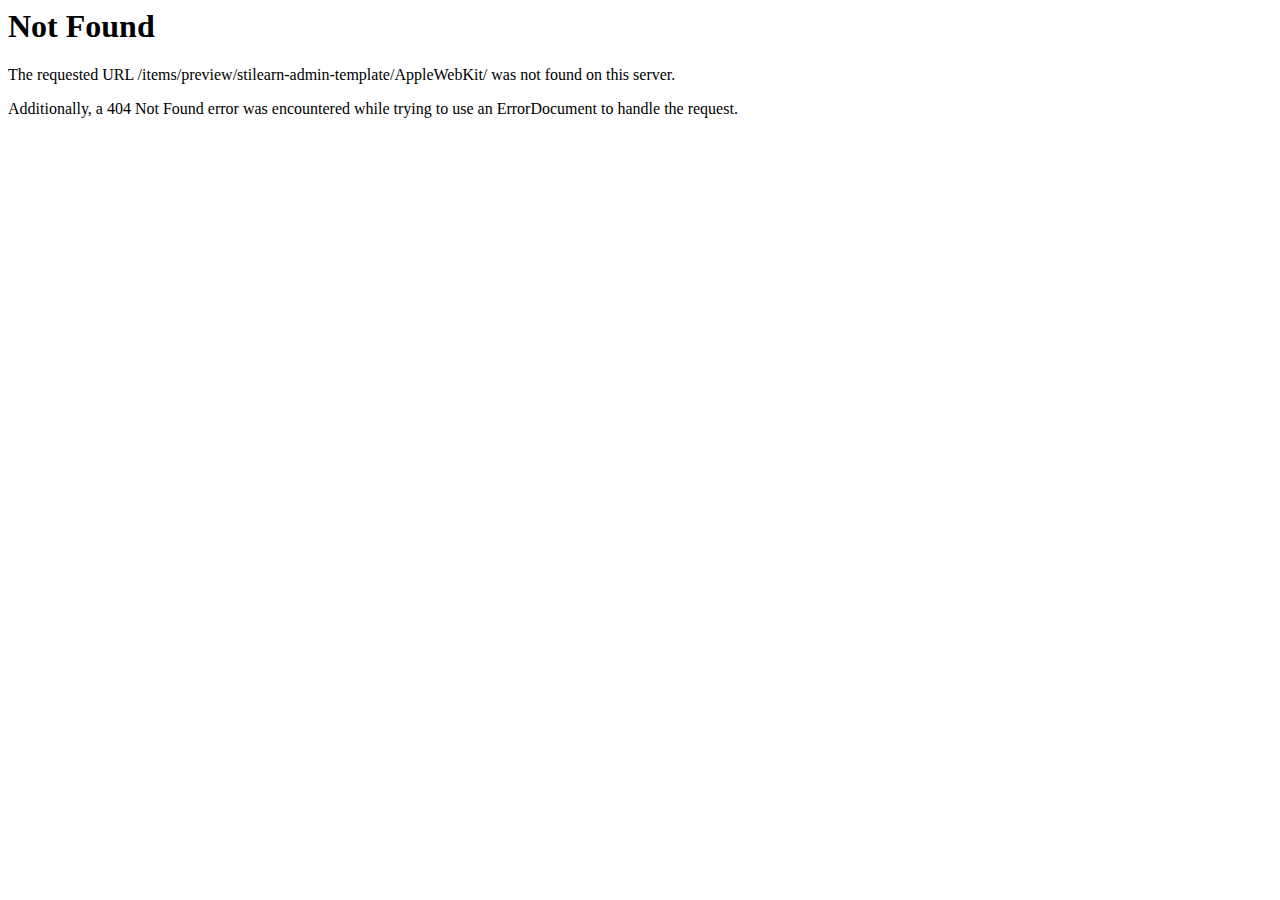
<file: intranet/AppleWebKit/index.html>
<!DOCTYPE HTML PUBLIC "-//IETF//DTD HTML 2.0//EN">
<html><head>
<title>404 Not Found</title>
</head><body>
<h1>Not Found</h1>
<p>The requested URL /items/preview/stilearn-admin-template/AppleWebKit/ was not found on this server.</p>
<p>Additionally, a 404 Not Found
error was encountered while trying to use an ErrorDocument to handle the request.</p>
</body></html>
</file>
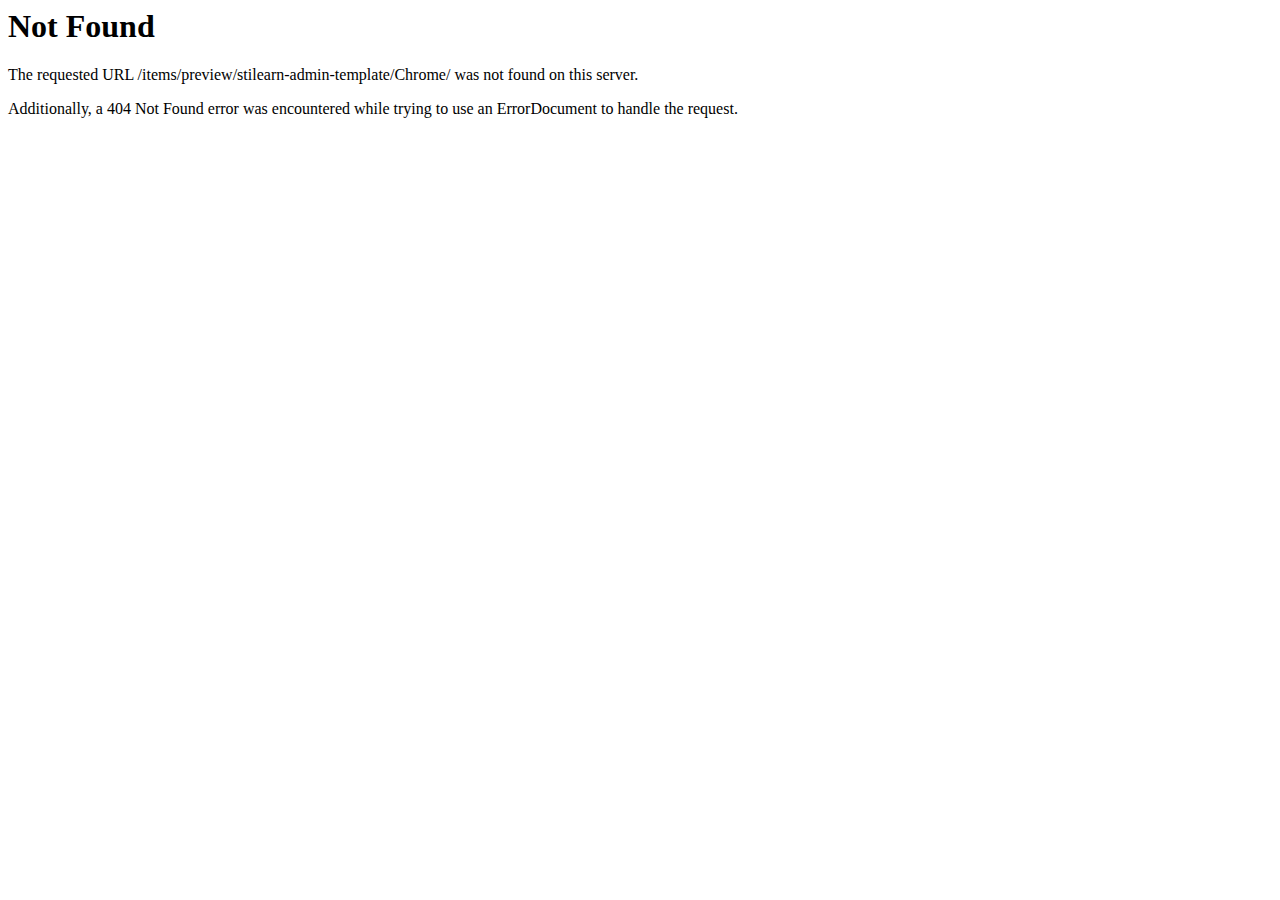
<file: intranet/Chrome/index.html>
<!DOCTYPE HTML PUBLIC "-//IETF//DTD HTML 2.0//EN">
<html><head>
<title>404 Not Found</title>
</head><body>
<h1>Not Found</h1>
<p>The requested URL /items/preview/stilearn-admin-template/Chrome/ was not found on this server.</p>
<p>Additionally, a 404 Not Found
error was encountered while trying to use an ErrorDocument to handle the request.</p>
</body></html>
</file>
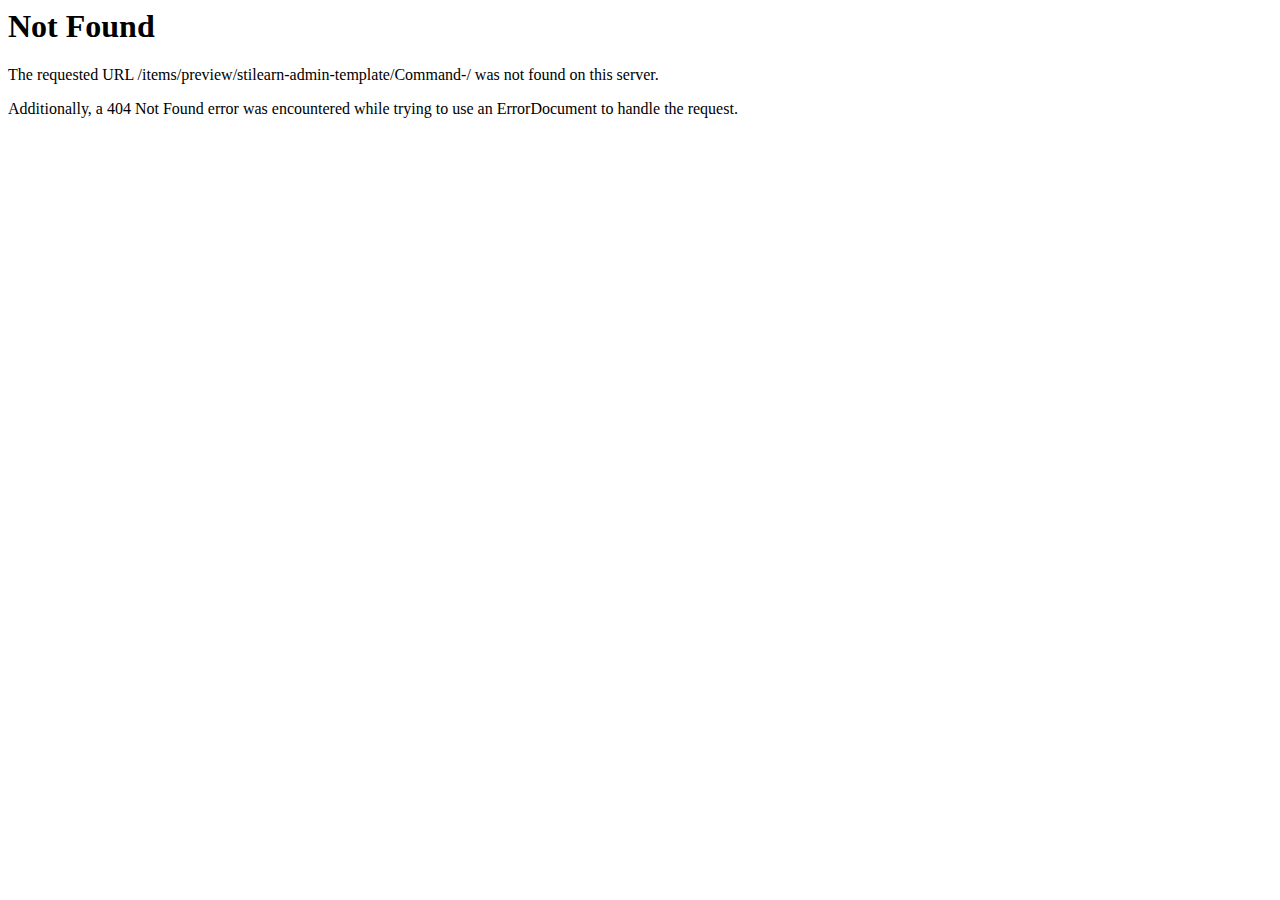
<file: intranet/Command-/index.html>
<!DOCTYPE HTML PUBLIC "-//IETF//DTD HTML 2.0//EN">
<html><head>
<title>404 Not Found</title>
</head><body>
<h1>Not Found</h1>
<p>The requested URL /items/preview/stilearn-admin-template/Command-/ was not found on this server.</p>
<p>Additionally, a 404 Not Found
error was encountered while trying to use an ErrorDocument to handle the request.</p>
</body></html>
</file>
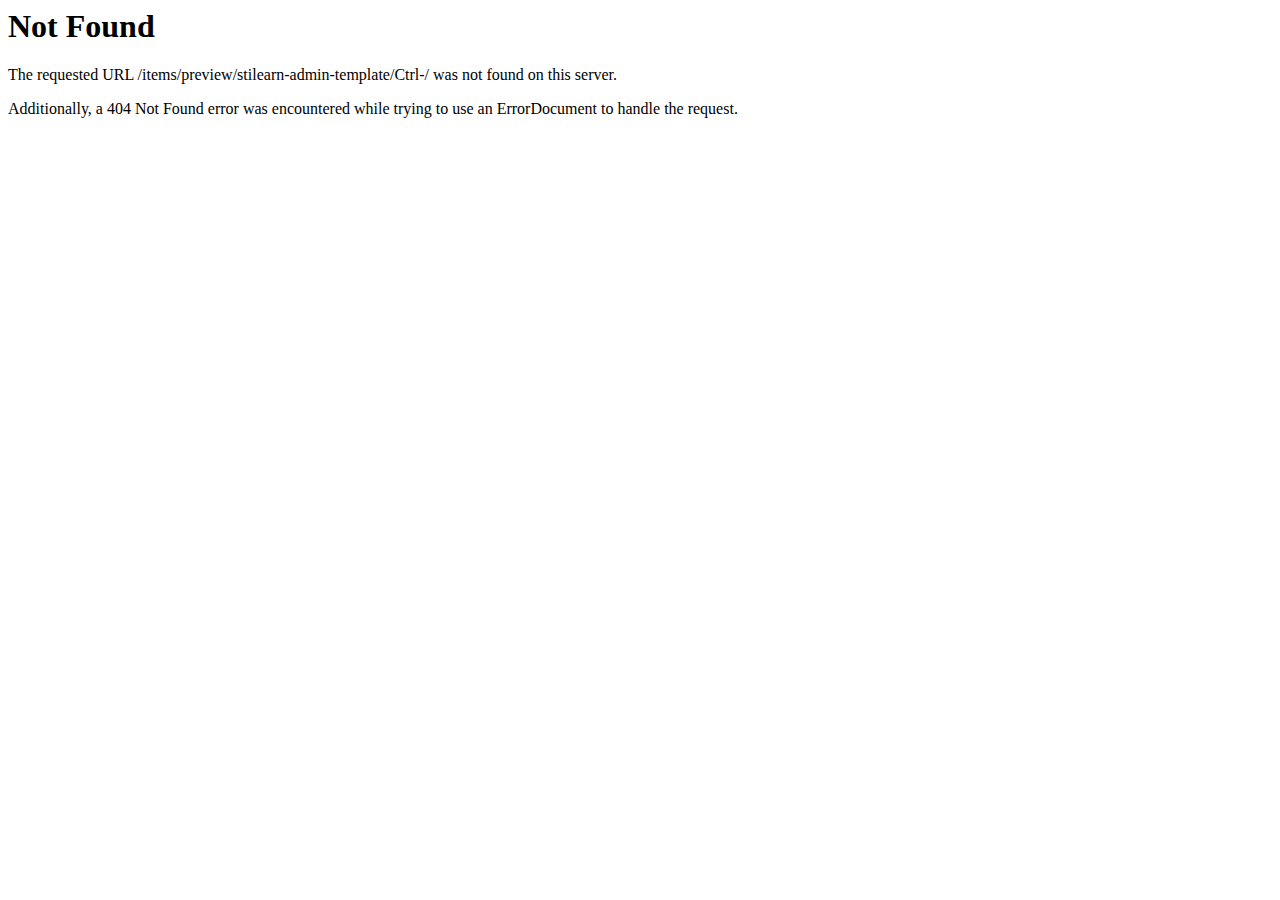
<file: intranet/Ctrl-/index.html>
<!DOCTYPE HTML PUBLIC "-//IETF//DTD HTML 2.0//EN">
<html><head>
<title>404 Not Found</title>
</head><body>
<h1>Not Found</h1>
<p>The requested URL /items/preview/stilearn-admin-template/Ctrl-/ was not found on this server.</p>
<p>Additionally, a 404 Not Found
error was encountered while trying to use an ErrorDocument to handle the request.</p>
</body></html>
</file>
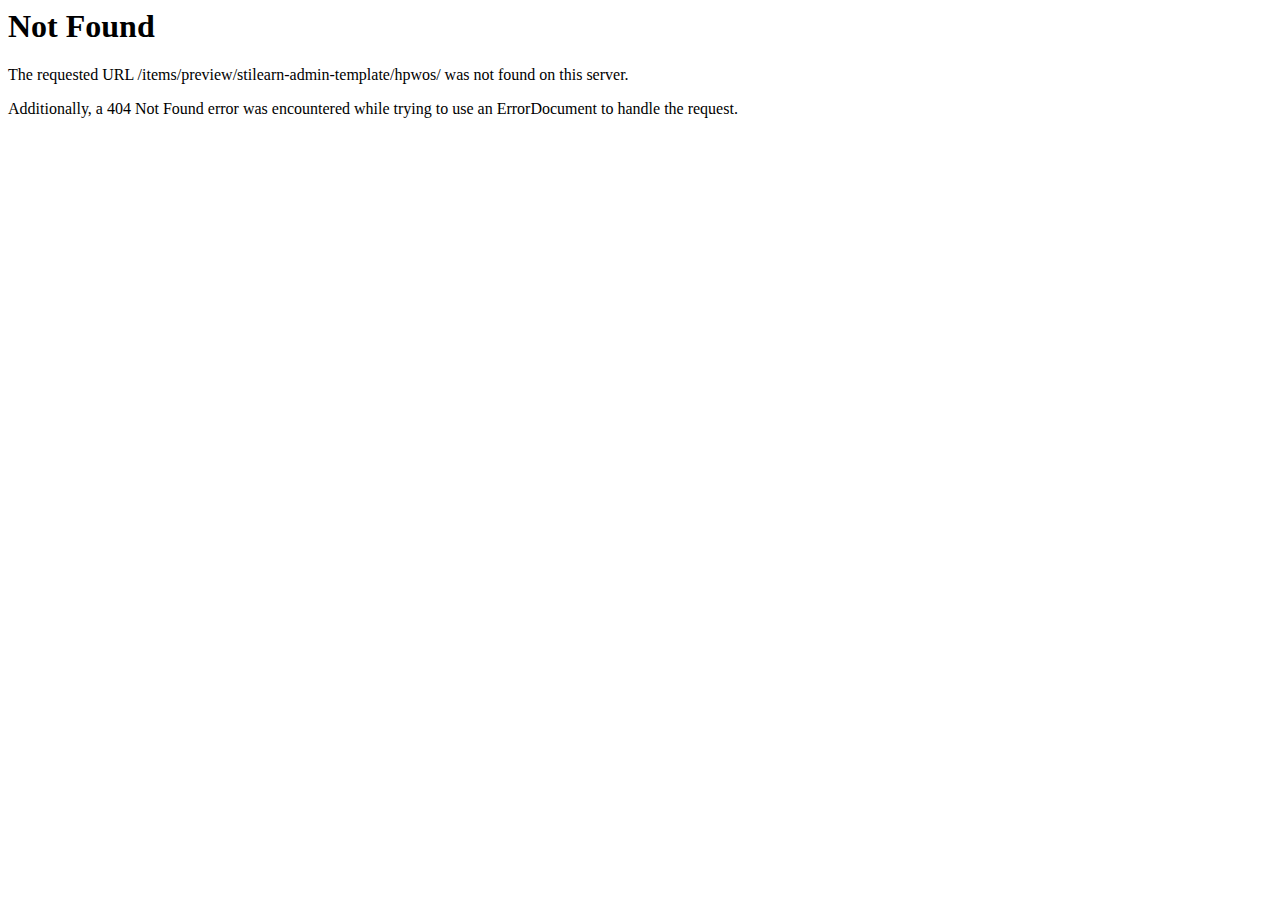
<file: intranet/hpwos/index.html>
<!DOCTYPE HTML PUBLIC "-//IETF//DTD HTML 2.0//EN">
<html><head>
<title>404 Not Found</title>
</head><body>
<h1>Not Found</h1>
<p>The requested URL /items/preview/stilearn-admin-template/hpwos/ was not found on this server.</p>
<p>Additionally, a 404 Not Found
error was encountered while trying to use an ErrorDocument to handle the request.</p>
</body></html>
</file>
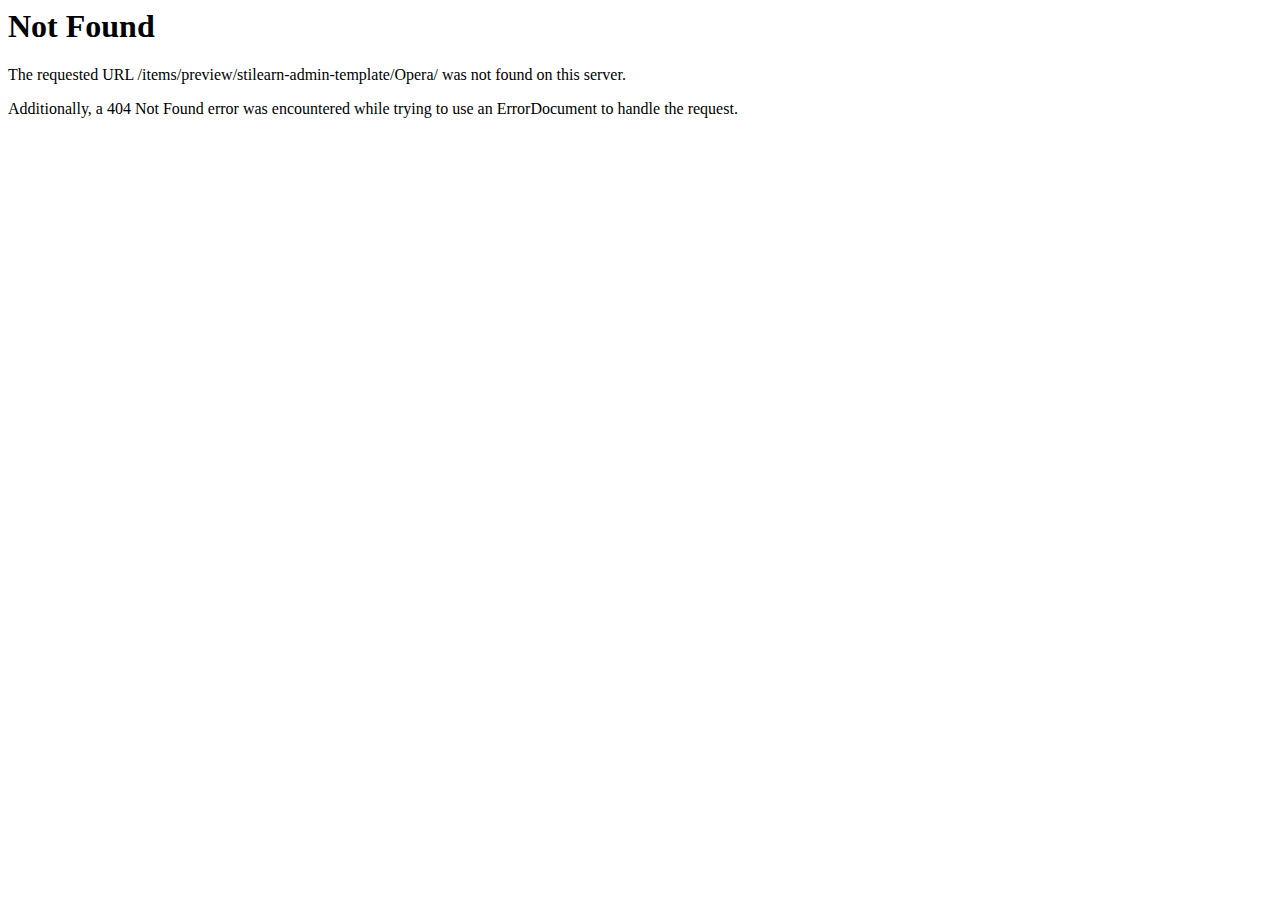
<file: intranet/Opera/index.html>
<!DOCTYPE HTML PUBLIC "-//IETF//DTD HTML 2.0//EN">
<html><head>
<title>404 Not Found</title>
</head><body>
<h1>Not Found</h1>
<p>The requested URL /items/preview/stilearn-admin-template/Opera/ was not found on this server.</p>
<p>Additionally, a 404 Not Found
error was encountered while trying to use an ErrorDocument to handle the request.</p>
</body></html>
</file>
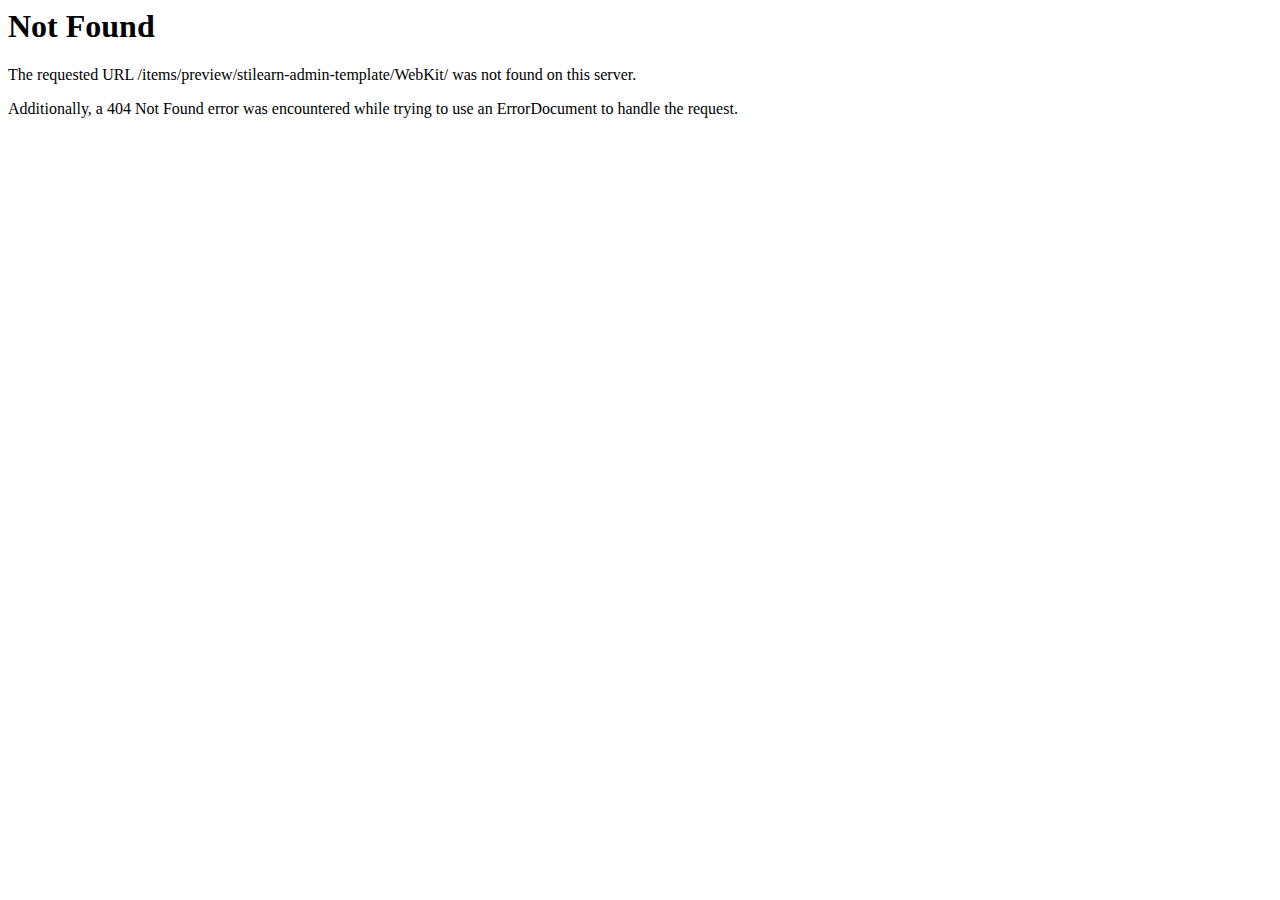
<file: intranet/WebKit/index.html>
<!DOCTYPE HTML PUBLIC "-//IETF//DTD HTML 2.0//EN">
<html><head>
<title>404 Not Found</title>
</head><body>
<h1>Not Found</h1>
<p>The requested URL /items/preview/stilearn-admin-template/WebKit/ was not found on this server.</p>
<p>Additionally, a 404 Not Found
error was encountered while trying to use an ErrorDocument to handle the request.</p>
</body></html>
</file>
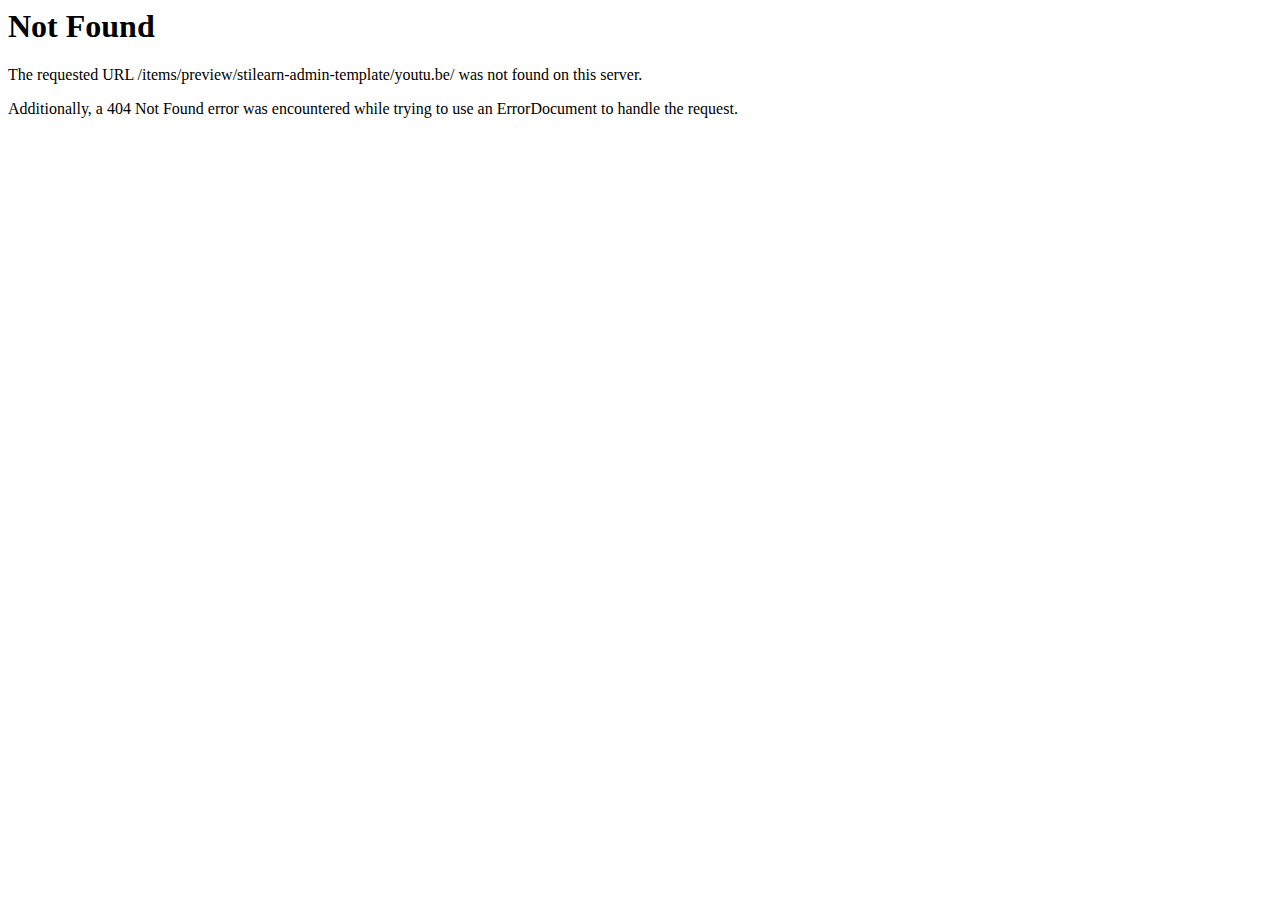
<file: intranet/youtu.be/index.html>
<!DOCTYPE HTML PUBLIC "-//IETF//DTD HTML 2.0//EN">
<html><head>
<title>404 Not Found</title>
</head><body>
<h1>Not Found</h1>
<p>The requested URL /items/preview/stilearn-admin-template/youtu.be/ was not found on this server.</p>
<p>Additionally, a 404 Not Found
error was encountered while trying to use an ErrorDocument to handle the request.</p>
</body></html>
</file>
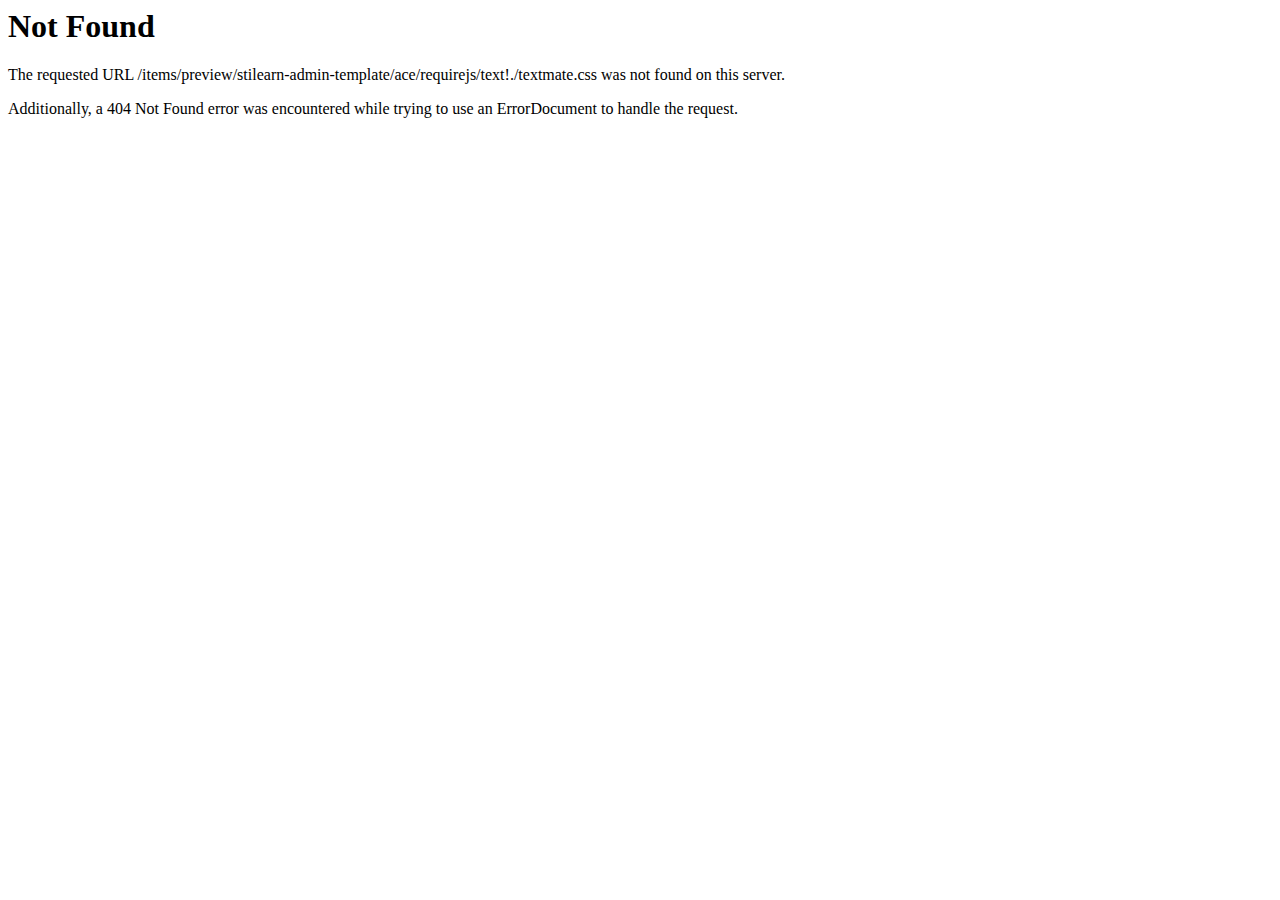
<file: intranet/ace/requirejs/text!_/textmate.html>
<!DOCTYPE HTML PUBLIC "-//IETF//DTD HTML 2.0//EN">
<html><head>
<title>404 Not Found</title>
</head><body>
<h1>Not Found</h1>
<p>The requested URL /items/preview/stilearn-admin-template/ace/requirejs/text!./textmate.css was not found on this server.</p>
<p>Additionally, a 404 Not Found
error was encountered while trying to use an ErrorDocument to handle the request.</p>
</body></html>
</file>
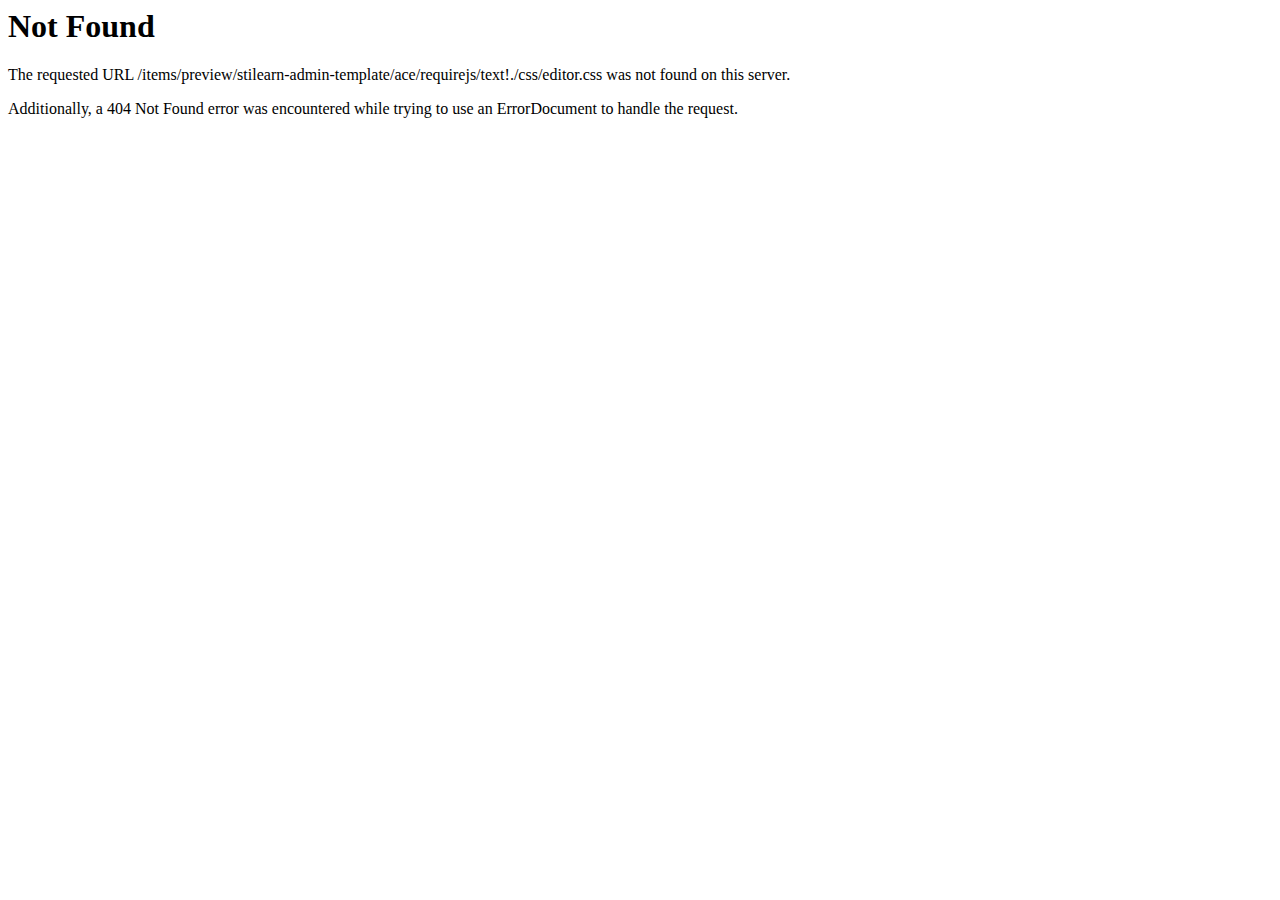
<file: intranet/ace/requirejs/text!_/css/editor.html>
<!DOCTYPE HTML PUBLIC "-//IETF//DTD HTML 2.0//EN">
<html><head>
<title>404 Not Found</title>
</head><body>
<h1>Not Found</h1>
<p>The requested URL /items/preview/stilearn-admin-template/ace/requirejs/text!./css/editor.css was not found on this server.</p>
<p>Additionally, a 404 Not Found
error was encountered while trying to use an ErrorDocument to handle the request.</p>
</body></html>
</file>
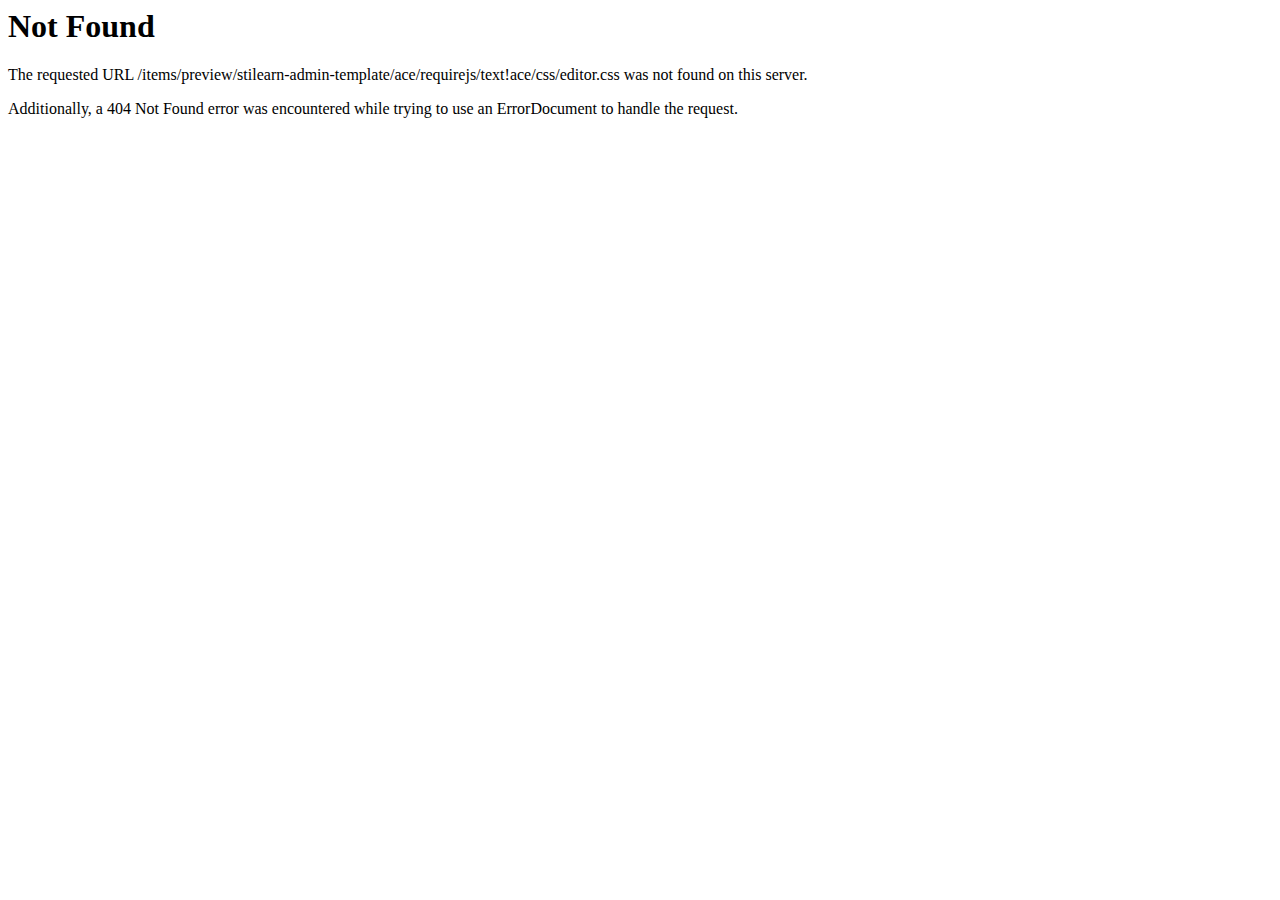
<file: intranet/ace/requirejs/text!ace/css/editor.html>
<!DOCTYPE HTML PUBLIC "-//IETF//DTD HTML 2.0//EN">
<html><head>
<title>404 Not Found</title>
</head><body>
<h1>Not Found</h1>
<p>The requested URL /items/preview/stilearn-admin-template/ace/requirejs/text!ace/css/editor.css was not found on this server.</p>
<p>Additionally, a 404 Not Found
error was encountered while trying to use an ErrorDocument to handle the request.</p>
</body></html>
</file>
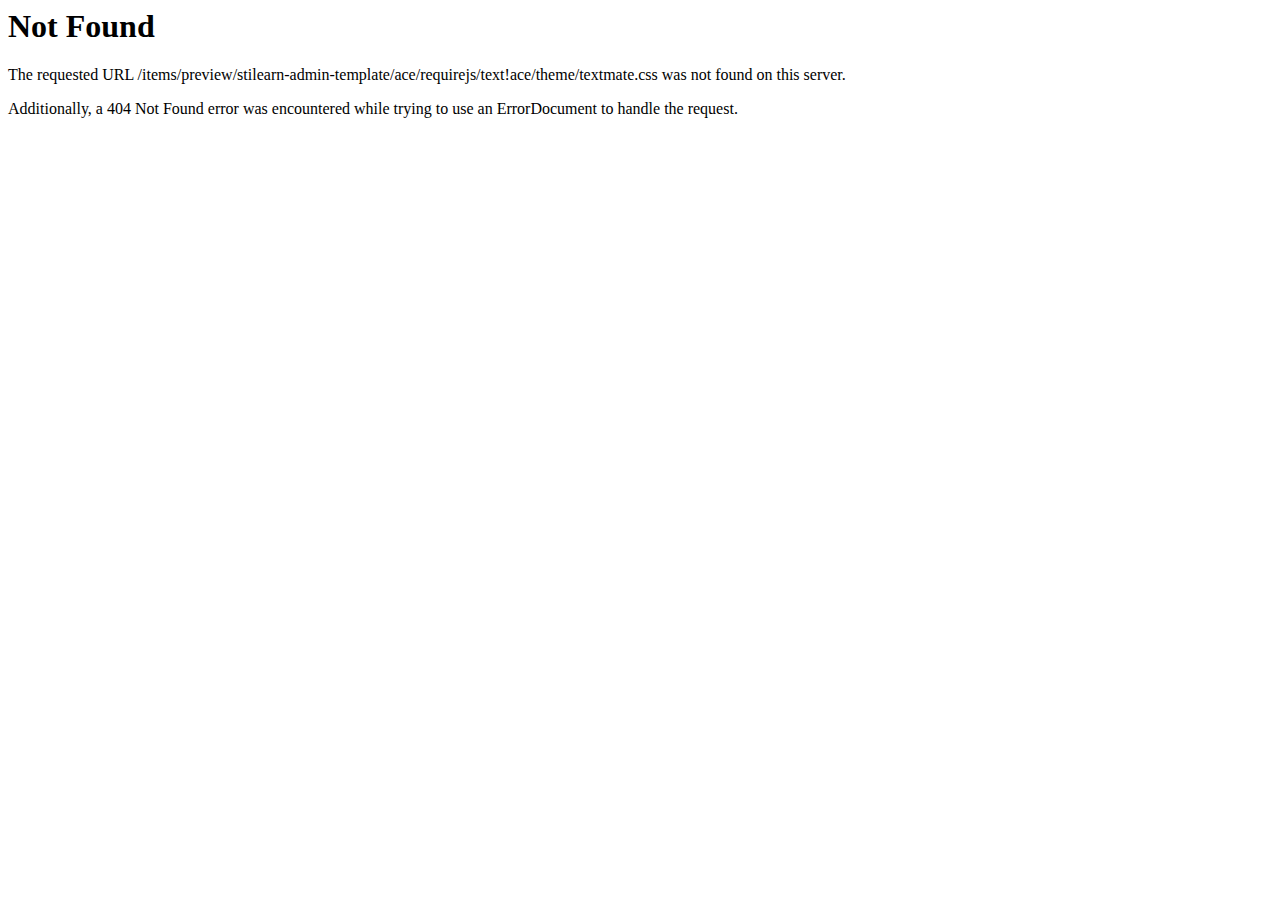
<file: intranet/ace/requirejs/text!ace/theme/textmate.html>
<!DOCTYPE HTML PUBLIC "-//IETF//DTD HTML 2.0//EN">
<html><head>
<title>404 Not Found</title>
</head><body>
<h1>Not Found</h1>
<p>The requested URL /items/preview/stilearn-admin-template/ace/requirejs/text!ace/theme/textmate.css was not found on this server.</p>
<p>Additionally, a 404 Not Found
error was encountered while trying to use an ErrorDocument to handle the request.</p>
</body></html>
</file>
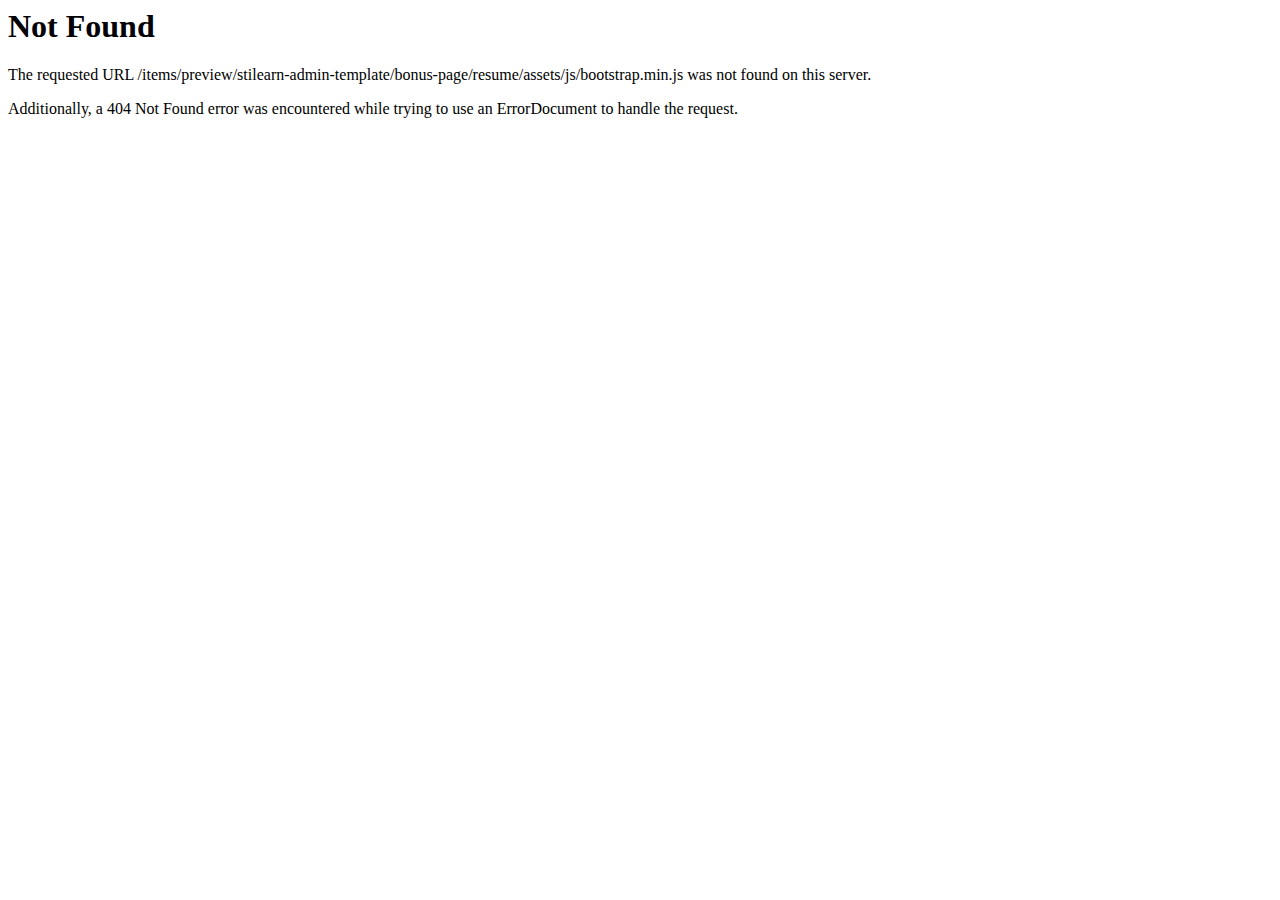
<file: intranet/bonus-page/resume/assets/js/bootstrap.min.html>
<!DOCTYPE HTML PUBLIC "-//IETF//DTD HTML 2.0//EN">
<html><head>
<title>404 Not Found</title>
</head><body>
<h1>Not Found</h1>
<p>The requested URL /items/preview/stilearn-admin-template/bonus-page/resume/assets/js/bootstrap.min.js was not found on this server.</p>
<p>Additionally, a 404 Not Found
error was encountered while trying to use an ErrorDocument to handle the request.</p>
</body></html>
</file>
